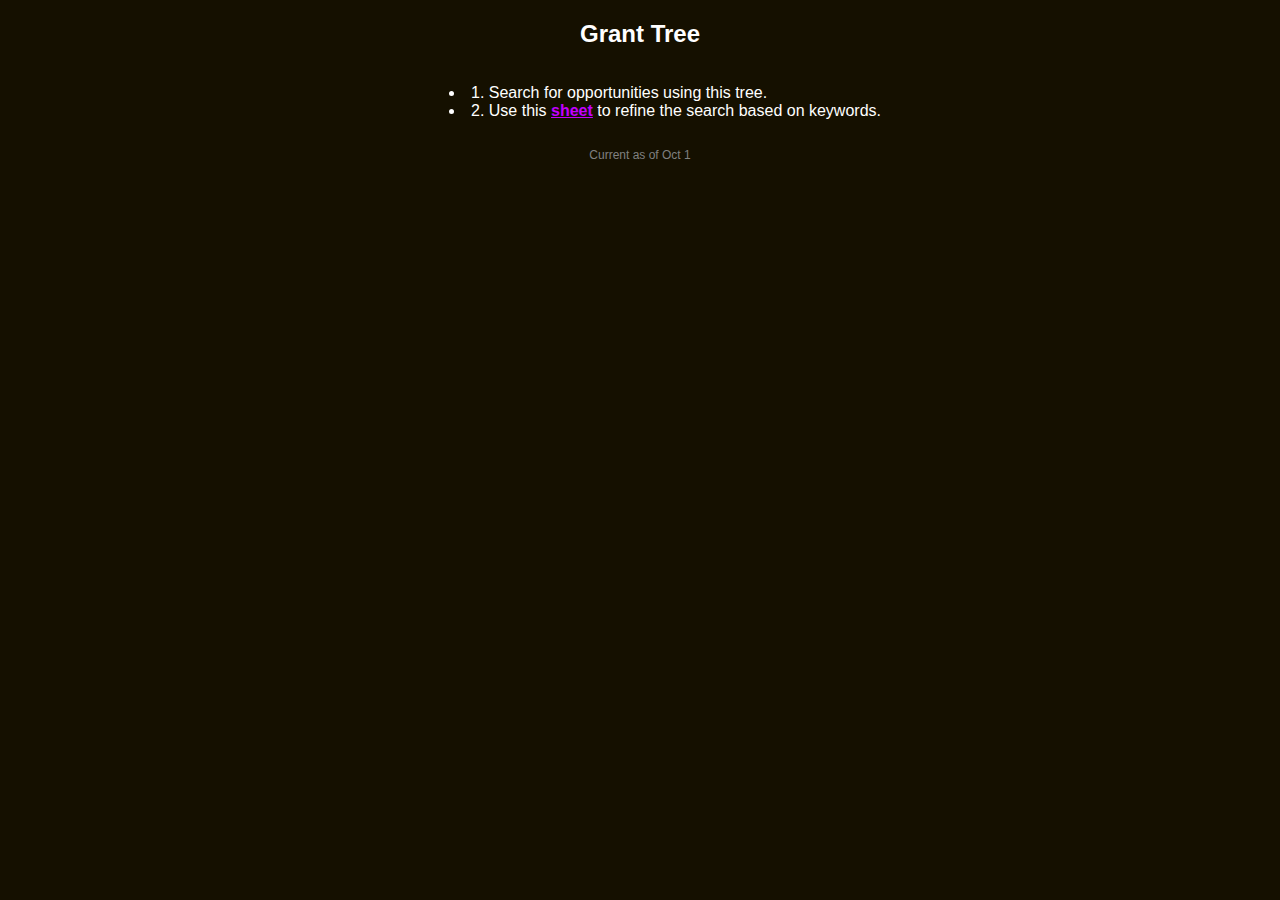
<file: grantTree.html>
<!DOCTYPE html>
<html lang="en">

<head>
    <meta charset="UTF-8">
    <meta name="viewport" content="width=device-width, initial-scale=1.0">
    <link rel="stylesheet" href="grant.css">
    <title>Grant Tree</title>
    <script src="https://d3js.org/d3.v7.min.js"></script>
    <title>Grant Tree</title>
</head>

<body>
    <h2 id="h2">Grant Tree</h2>

    <div id="NEHmain">
        <ul>
            <li>
                1. Search for opportunities using this tree.
            </li>
            <li>
                2. Use this <a id="link"
                    href="https://docs.google.com/spreadsheets/d/1igwqjE-VWpsOURBzrD3uvO4IJWkOCA-2Qowi-WxaPEU/edit?usp=sharing">sheet</a>
                to refine the search based on keywords.
            </li>
        </ul>
        <p style="font-size: 12px; color: gray;">Current as of Oct 1</p>
    </div>

    <div id="div1"></div>

    <script src="grant.js"></script>
</body>

</html>
</file>
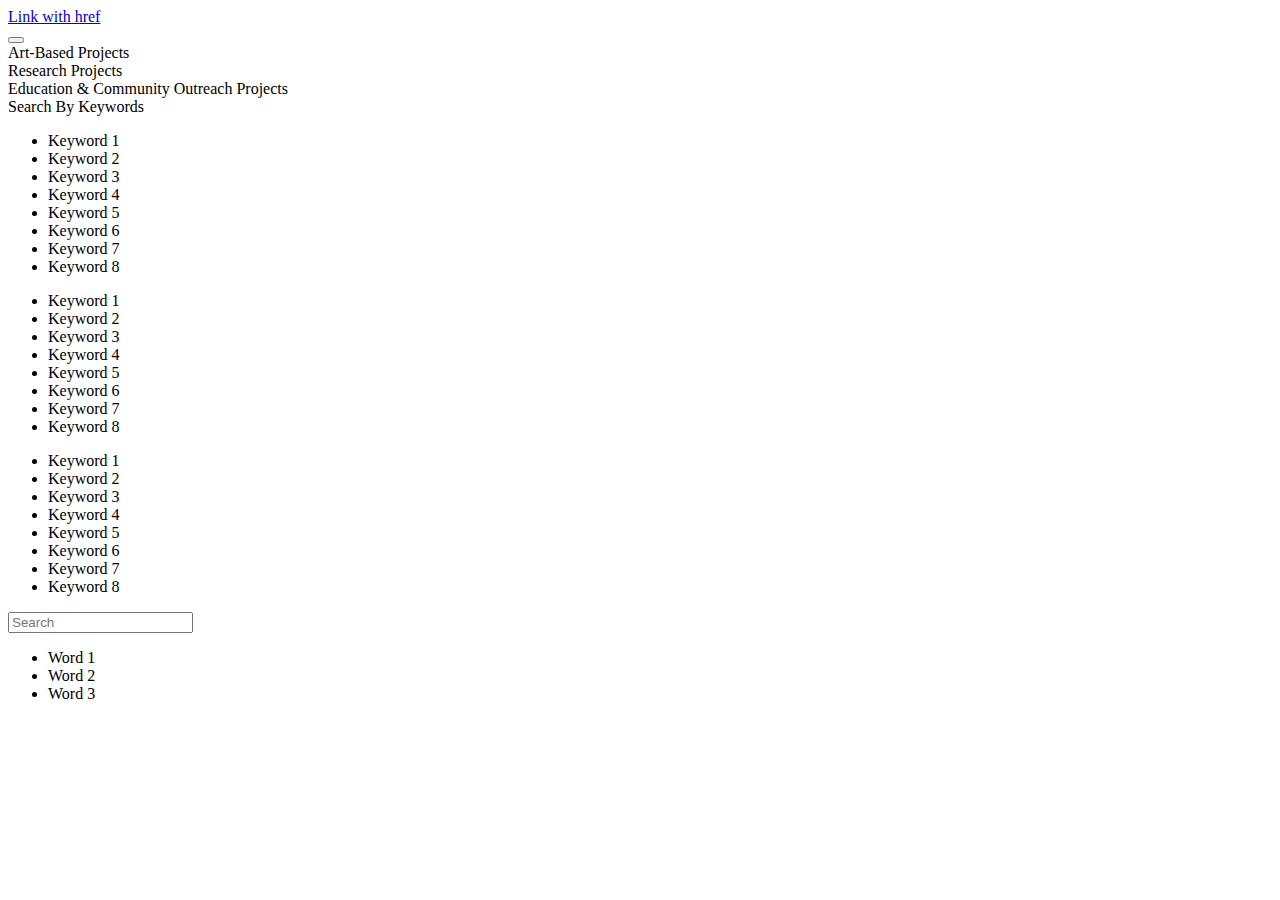
<file: insideWorkStuff/sidebarTest2.html>
<!DOCTYPE html>
<html lang="en">

<head>
    <meta charset="UTF-8">
    <meta name="viewport" content="width=device-width, initial-scale=1.0">
    <title>Document</title>
</head>

<body>
    <a class="btn btn-primary" data-bs-toggle="offcanvas" href="#offcanvasExample" role="button"
        aria-controls="offcanvasExample">
        Link with href
    </a>
    <div class="offcanvas offcanvas-end" tabindex="-1" id="offcanvasExample" aria-labelledby="offcanvasExampleLabel">
        <div class="offcanvas-header" id="xHeader">
            <button type="button" class="btn-close" data-bs-dismiss="offcanvas" aria-label="Close"></button>
        </div>
        <div class="offcanvas-body">
            <div class="row d-flex align-items-stretch border" id="ArtBasedProjects">
                <div class="col fw-bold d-flex justify-content-center align-items-center text-center border-end">
                    Art-Based Projects</div>
                <div class="col fw-bold d-flex justify-content-center align-items-center text-center border-end">
                    Research Projects</div>
                <div class="col-4 fw-bold d-flex justify-content-center align-items-center text-center border-end">
                    Education & Community Outreach Projects</div>
                <div class="col-2 fw-bold d-flex justify-content-center align-items-center text-center">Search By
                    Keywords</div>
            </div>

            <div class="row">
                <!-- Art-Based Projects Column -->
                <div class="col m-0 p-0 border border-white">
                    <ul class="list-group list-group-flush">
                        <li class="list-group-item list-group-item-dark">Keyword 1</li>
                        <li class="list-group-item list-group-item-light">Keyword 2</li>
                        <li class="list-group-item list-group-item-dark">Keyword 3</li>
                        <li class="list-group-item list-group-item-light">Keyword 4</li>
                        <li class="list-group-item list-group-item-dark">Keyword 5</li>
                        <li class="list-group-item list-group-item-light">Keyword 6</li>
                        <li class="list-group-item list-group-item-dark">Keyword 7</li>
                        <li class="list-group-item list-group-item-light">Keyword 8</li>
                    </ul>
                </div>

                <!-- Research Projects Column -->
                <div class="col m-0 p-0 border border-white">
                    <ul class="list-group list-group-flush">
                        <li class="list-group-item list-group-item-dark">Keyword 1</li>
                        <li class="list-group-item list-group-item-light">Keyword 2</li>
                        <li class="list-group-item list-group-item-dark">Keyword 3</li>
                        <li class="list-group-item list-group-item-light">Keyword 4</li>
                        <li class="list-group-item list-group-item-dark">Keyword 5</li>
                        <li class="list-group-item list-group-item-light">Keyword 6</li>
                        <li class="list-group-item list-group-item-dark">Keyword 7</li>
                        <li class="list-group-item list-group-item-light">Keyword 8</li>
                    </ul>
                </div>

                <!-- Education and Community Outreach Projects Column -->
                <div class="col-4 m-0 p-0 border border-white">
                    <ul class="list-group list-group-flush">
                        <li class="list-group-item list-group-item-dark">Keyword 1</li>
                        <li class="list-group-item list-group-item-light">Keyword 2</li>
                        <li class="list-group-item list-group-item-dark">Keyword 3</li>
                        <li class="list-group-item list-group-item-light">Keyword 4</li>
                        <li class="list-group-item list-group-item-dark">Keyword 5</li>
                        <li class="list-group-item list-group-item-light">Keyword 6</li>
                        <li class="list-group-item list-group-item-dark">Keyword 7</li>
                        <li class="list-group-item list-group-item-light">Keyword 8</li>
                    </ul>
                </div>

                <!-- Search By Keywords Column -->
                <div class="col-2 m-0 p-0 border border-white">
                    <input type="text" class="form-control mt-1 mb-1" placeholder="Search">
                    <ul class="list-group list-group-flush">
                        <li class="list-group-item">Word 1</li>
                        <li class="list-group-item">Word 2</li>
                        <li class="list-group-item">Word 3</li>
                    </ul>
                </div>
            </div>
        </div>
    </div>
</body>

</html>
</file>
<file: grant.css>
body {
    font-family: Arial, sans-serif;
    background-color: rgb(21, 16, 0);
}

#link {
    color: #c300ff;
    font-weight: 700;
}

#h2 {
    color: #ffffff;
    text-align: center;
}

#NEHmain {
    text-align: center;
}

#NEHmain ul {
    color: #ffffff;
    list-style-position: inside;
    /* Align bullets/numbers with text */
    display: inline-block;
    /* Center the list */
    text-align: left;
    /* text is aligned left */
}

#NEHmain li {
    padding-left: 10px;
    /* Adjust for any extra alignment */
}

.node {
    cursor: pointer;
}

.node circle {
    fill: #00ccff;
    stroke: rgb(38, 0, 255);
    stroke-width: 1px;
}

.node text {
    font-display: 0;
    font-weight: 500;
    color: red;
    /*comments*/
}

.light-mode .text {
    color: blue;
}

.link {
    fill: none;
    stroke: #5e5d6148;
    stroke-width: 3px;
}

/* Light Mode Styles */
body.light-mode {
    background-color: rgb(243, 243, 243);
}

.toggle-button {
    display: flex;
    /* Use flexbox */
    justify-content: center;
    /* Center horizontally */
    margin: 20px auto;
    /* Add margin to center it in the container */
}

.toggle-button button {
    background-color: rgb(21, 16, 0);
    /* Set the background color */
    color: rgb(6, 59, 134);
    /* Set the text color */
    border: none;
    /* Remove default border */
    border-radius: 5px;
    /* Add rounded corners */
    cursor: pointer;
    /* Change cursor on hover */
    transition: color 0.3s;
    /* Smooth transition for text color */
}

/* Hover effect */
.toggle-button button:hover {
    color: #ffffff;
    /* Change text color on hover */
}

/* Focus effect */
.toggle-button button:focus {
    outline: none;
}

/* Light Mode Button Styles */
.light-mode .toggle-button button {
    background-color: transparent;
    /* Make background transparent */
    color: #9f9e9e;
    /* Change text color */
}

/* Hover effect in light mode */
.light-mode .toggle-button button:hover {
    color: #0008ff;
    /* Change text color on hover */
}

.light-mode #NEHmain,
.light-mode #NEHmain ul,
.light-mode #NEHmain li {
    color: black;
    /* Change text color to black in light mode */
}

.light-mode #h2 {
    color: black;
}

.light-mode .node circle {
    fill: #007acc;
    stroke: #005499;
}

.light-mode .link {
    stroke: #ccc;
    /* Change link color for light mode */
}
</file>
